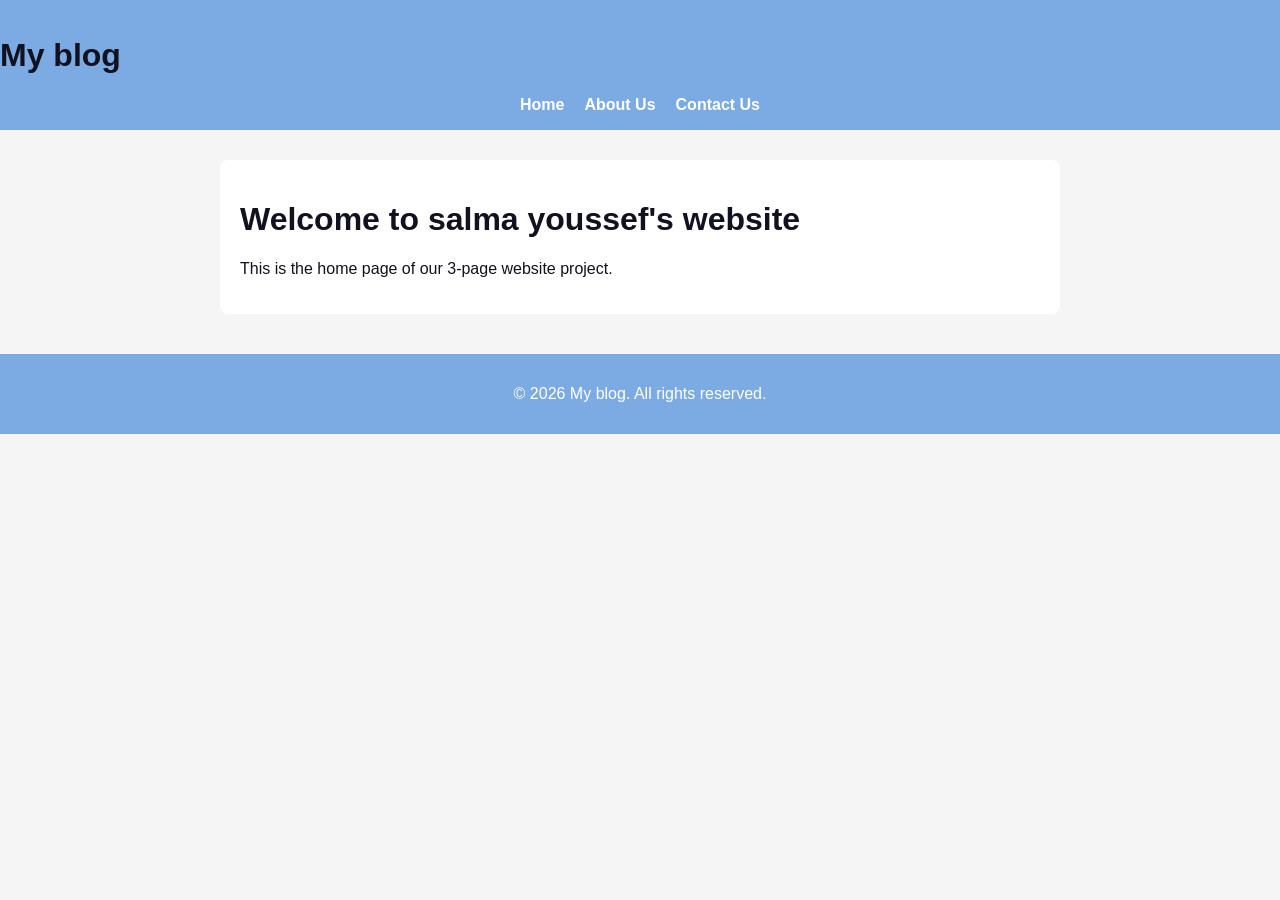
<file: index.html>
<!DOCTYPE html>
<html lang="en">
<head>

    <meta charset="UTF-8">
    <meta name="viewport" content="width=device-width, initial-scale=1.0">
    <title>Home - My Website</title>
    <link rel="stylesheet" href="style.css">
</head>
<body>

    <header>
        <h1>My blog</h1>
        <nav>
            <ul>
                <li><a href="index.html">Home</a></li>
                <li><a href="about.html">About Us</a></li>
                <li><a href="contact.html">Contact Us</a></li>
            </ul>
        </nav>
    </header>

    <main>
        <h1>Welcome to salma youssef's website</h1>
        <p>This is the home page of our 3-page website project.</p>
    </main>

    <footer>
        <p>&copy; 2026 My blog. All rights reserved.</p>
    </footer>

</body>
</html>
</file>
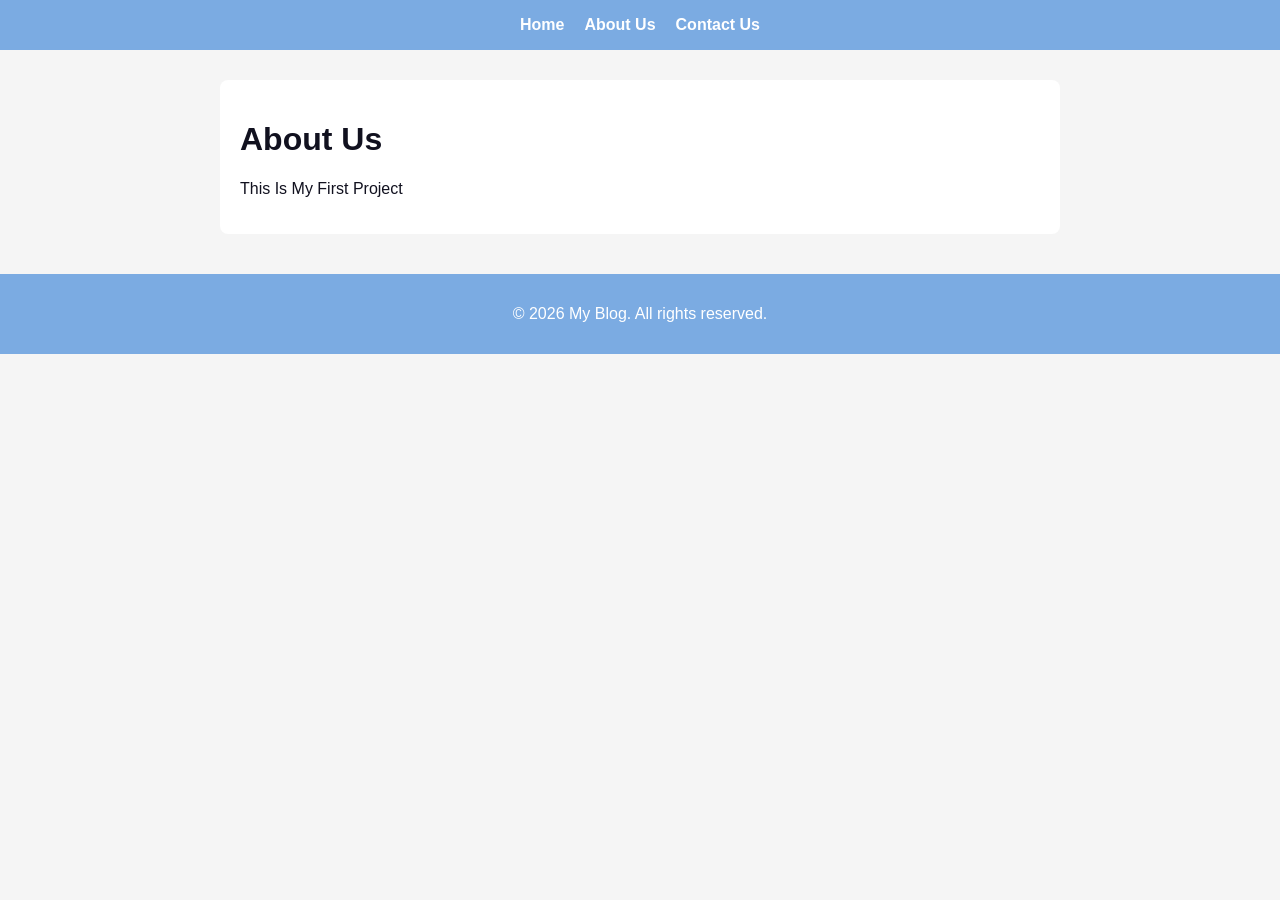
<file: about.html>
<!DOCTYPE html>
<html lang="en">
<head>
    <meta charset="UTF-8">
    <meta name="viewport" content="width=device-width, initial-scale=1.0">
    <title>About Us - My Website</title>
    <link rel="stylesheet" href="style.css">
</head>
<body>

    <header>
        <nav>
            <ul>
                <li><a href="index.html">Home</a></li>
                <li><a href="about.html">About Us</a></li>
                <li><a href="contact.html">Contact Us</a></li>
            </ul>
        </nav>
    </header>

    <main>
        <h1>About Us</h1>
        <p>This Is My First Project</p>
    </main>

    <footer>
        <p>&copy; 2026 My Blog. All rights reserved.</p>
    </footer>

</body>
</html>
</file>
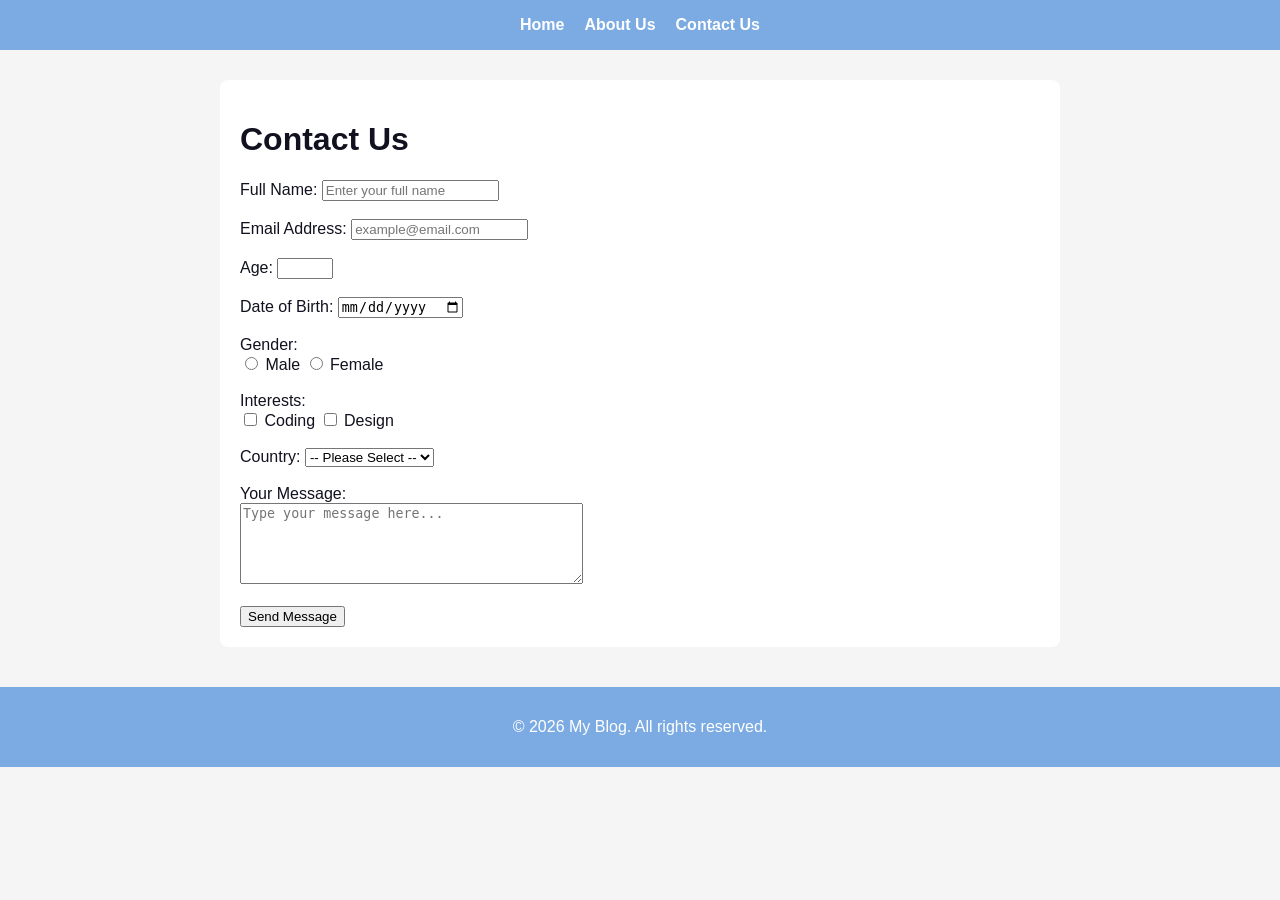
<file: contact.html>
<!DOCTYPE html>
<html lang="en">
<head>
    <meta charset="UTF-8">
    <meta name="viewport" content="width=device-width, initial-scale=1.0">
    <title>Contact Us - My Website</title>
    <link rel="stylesheet" href="style.css">
</head>
<body>

    <header>
        <nav>
            <ul>
                <li><a href="index.html">Home</a></li>
                <li><a href="about.html">About Us</a></li>
                <li><a href="contact.html">Contact Us</a></li>
            </ul>
        </nav>
    </header>

    <main>
        <h1>Contact Us</h1>
        <form action="#" method="post">
            
            <div>
                <label for="fullname">Full Name:</label>
                <input type="text" id="fullname" name="fullname" required placeholder="Enter your full name">
            </div>

            <br>

            <div>
                <label for="email">Email Address:</label>
                <input type="email" id="email" name="email" required placeholder="example@email.com">
            </div>

            <br>

            <div>
                <label for="age">Age:</label>
                <input type="number" id="age" name="age" min="1" max="100">
            </div>

            <br>

            <div>
                <label for="dob">Date of Birth:</label>
                <input type="date" id="dob" name="dob">
            </div>

            <br>

            <div>
                <label>Gender:</label><br>
                <input type="radio" id="male" name="gender" value="male">
                <label for="male">Male</label>
                <input type="radio" id="female" name="gender" value="female">
                <label for="female">Female</label>
            </div>

            <br>

            <div>
                <label>Interests:</label><br>
                <input type="checkbox" id="coding" name="interests" value="coding">
                <label for="coding">Coding</label>
                <input type="checkbox" id="design" name="interests" value="design">
                <label for="design">Design</label>
            </div>

            <br>

            <div>
                <label for="country">Country:</label>
                <select id="country" name="country">
                    <option value="">-- Please Select --</option>
                    <option value="egypt">Egypt</option>
                    <option value="saudi">Saudi Arabia</option>
                    <option value="other">Other</option>
                </select>
            </div>

            <br>

            <div>
                <label for="message">Your Message:</label><br>
                <textarea id="message" name="message" rows="5" cols="40" placeholder="Type your message here..."></textarea>
            </div>

            <br>

            <button type="submit">Send Message</button>
        </form>
    </main>

    <footer>
        <p>&copy; 2026 My Blog. All rights reserved.</p>
    </footer>

</body>
</html>
</file>
<file: style.css>
body {
    font-family: Arial, sans-serif;
    margin: 0;
    padding: 0;
    background-color: hsl(0, 0%, 96%);
    color: #11111f;
}

header {
    background-color: #7babe2;
    padding: 1rem 0;
}

nav ul {
    list-style: none;
    margin: 0;
    padding: 0;
    display: flex;
    justify-content: center;
    gap: 20px;
}

nav a {
    color: #fff;
    text-decoration: none;
    font-weight: bold;
}

nav a:hover {
    color: #007acc;
}

main {
    max-width: 800px;
    margin: 30px auto;
    padding: 20px;
    background: #fff;
    border-radius: 8px;
}

footer {
    text-align: center;
    padding: 15px;
    background-color: #7babe2;
    color: #fff;
    margin-top: 40px;
}
</file>
